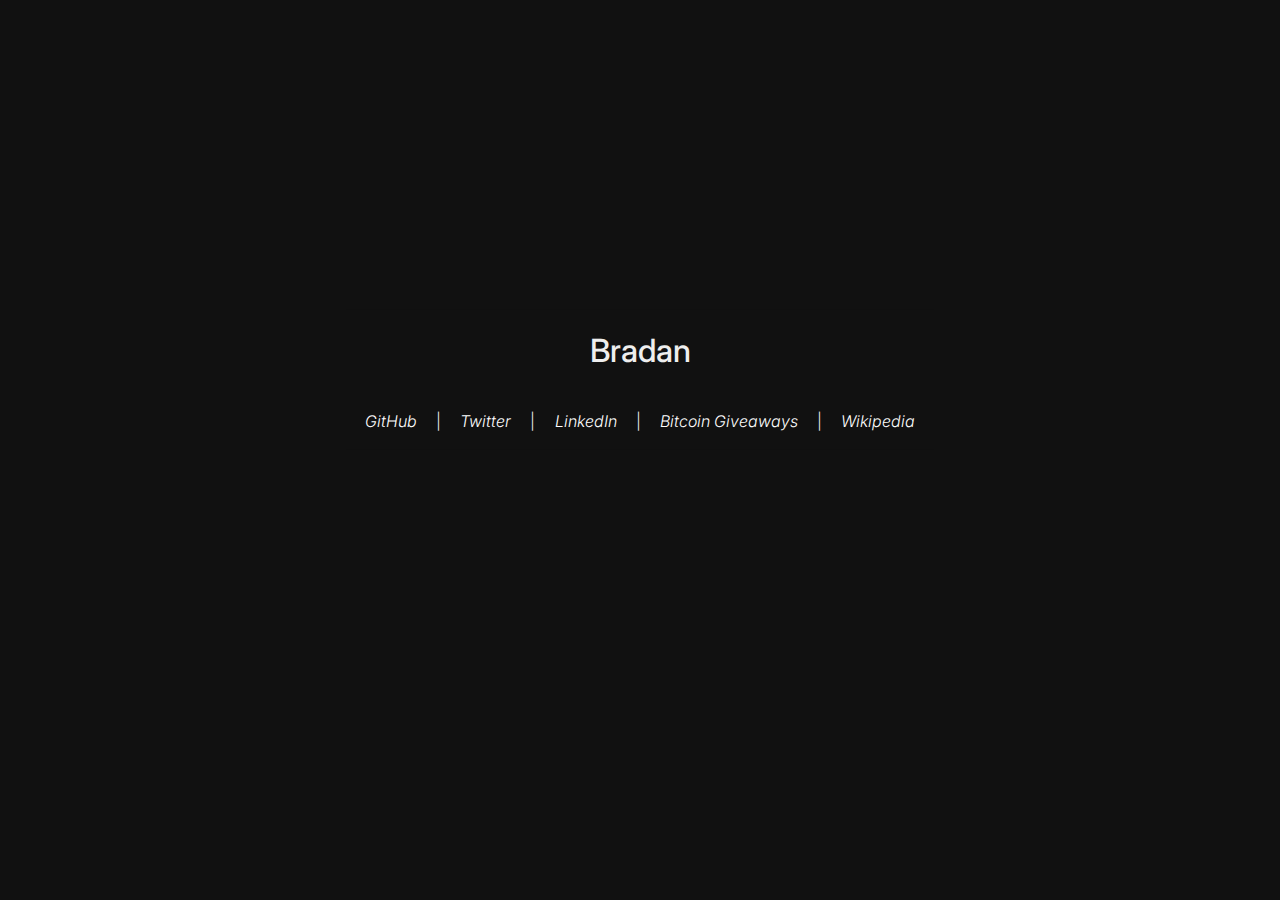
<file: index.html>
<!DOCTYPE html>
<html lang="en">
<head>
	<meta charset="utf-8">
	<meta http-equiv="X-UA-Compatible" content="IE=edge">
	<meta name="viewport" content="width=device-width, initial-scale=1">
	<meta name="robots" content="index,follow"/>
	<title>Bradan</title>
	<meta name="icon" >
	<meta property="og:title" content="Bradan" />
	<meta property="og:locale" content="en_US" />
	<meta name="description" content="Professional Information Security Shitposting" />
	<meta property="og:description" content="Professional Information Security Shitposting" />
	<link rel="canonical" href="/" />
	<meta property="og:url" content="/" />
	<meta property="og:site_name" content="bradan" />
	<meta name="twitter:card" content="summary" />
	<meta property="twitter:title" content="bradan" />
	<meta property="twitter:description" content="Professional Information Security Shitposting" />
	<script type="application/ld+json">{"url":"/","name":"Bradan","description":"Professional Information Security Shitposting ","headline":"Bradan","@type":"WebSite","@context":"https://schema.org"}</script>
	<link rel="preconnect" href="https://fonts.gstatic.com">
	<link href="https://fonts.googleapis.com/css2?family=Inter:wght@300;500&display=swap" rel="stylesheet"> 
	<style type="text/css">html{display:flex;justify-content:center;align-items:center;height:100vh}body{transform:translateY(-50%)}body,html{margin:0;padding:0;text-align:center;color:#eee;background-color:#111;font-family:'Inter',sans-serif;font-weight:300}a{color:#fff;text-decoration:none;font-style:italic;padding:1.2rem;display:inline-block;}a:hover{text-decoration:underline}h1{font-weight:500}@media(max-width:767px){z{display:none}}</style>
</head>
<body>
	<h1>Bradan</h1>
	<a href="https://github.com/bradan-beaver/" target="_blank">GitHub</a><z aria-hidden="true">|</z><a href="https://twitter.com/_bradan" target="_blank">Twitter</a><z aria-hidden="true">|</z><a href="https://linkedin.com/in/bradan" target="_blank">LinkedIn</a><z aria-hidden="true">|</z><a href="http://paypal.verylegit.link/flashexploitx86=86064.apk.gif.pdf" target="_blank">Bitcoin Giveaways</a><z aria-hidden="true">|</z><a href="https://en.wikipedia.org/wiki/Salmon_of_Knowledge" target="_blank">Wikipedia</a>
</body>
</html>
</file>
